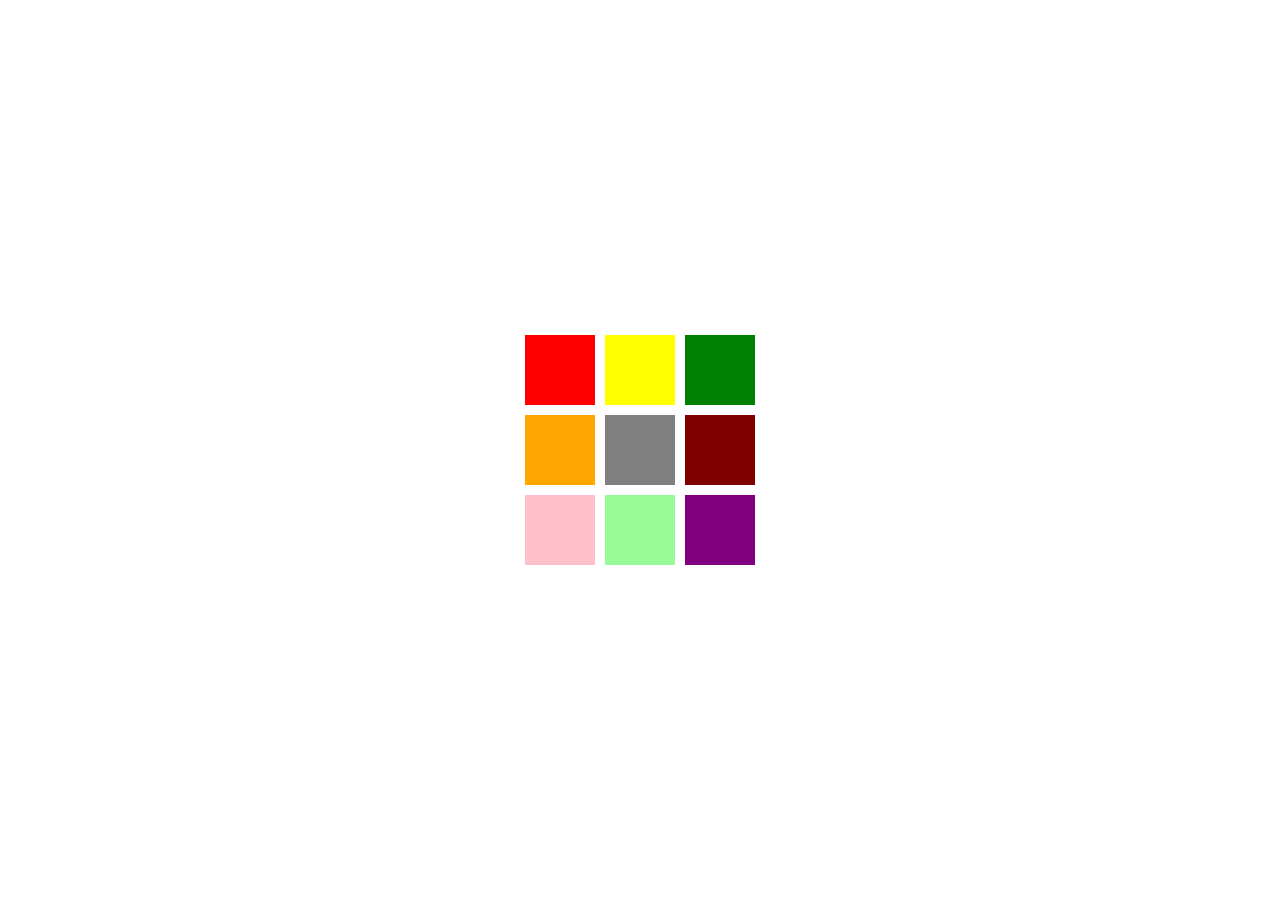
<file: 2021_Fall Web/ICP2/Source/Task3/index.html>
<!DOCTYPE html>
<html lang="en">
<head>
    <meta charset="UTF-8">
    <title >Task3 ICP3 </title>
    <style>
        body {
            display: flex;
            align-items: center;
            justify-content: center;
            margin: 0;
            height: 100vh;
        }

        .cube {
            display: grid;
            grid-template-columns: 70px 70px 70px;
            grid-template-rows: repeat(3, 70px);
            column-gap: 10px;
            row-gap: 10px;
        }


    </style>
</head>
<body>
<div class="cube">
    <span style="background: red"></span>
    <span style="background: yellow"></span>
    <span style="background: green"></span>
    <span style="background: orange"></span>
    <span style="background: grey"></span>
    <span style="background: maroon"></span>
    <span style="background: pink"></span>
    <span style="background: palegreen"></span>
    <span style="background: purple"></span>
</div>
</body>
</html>
</file>
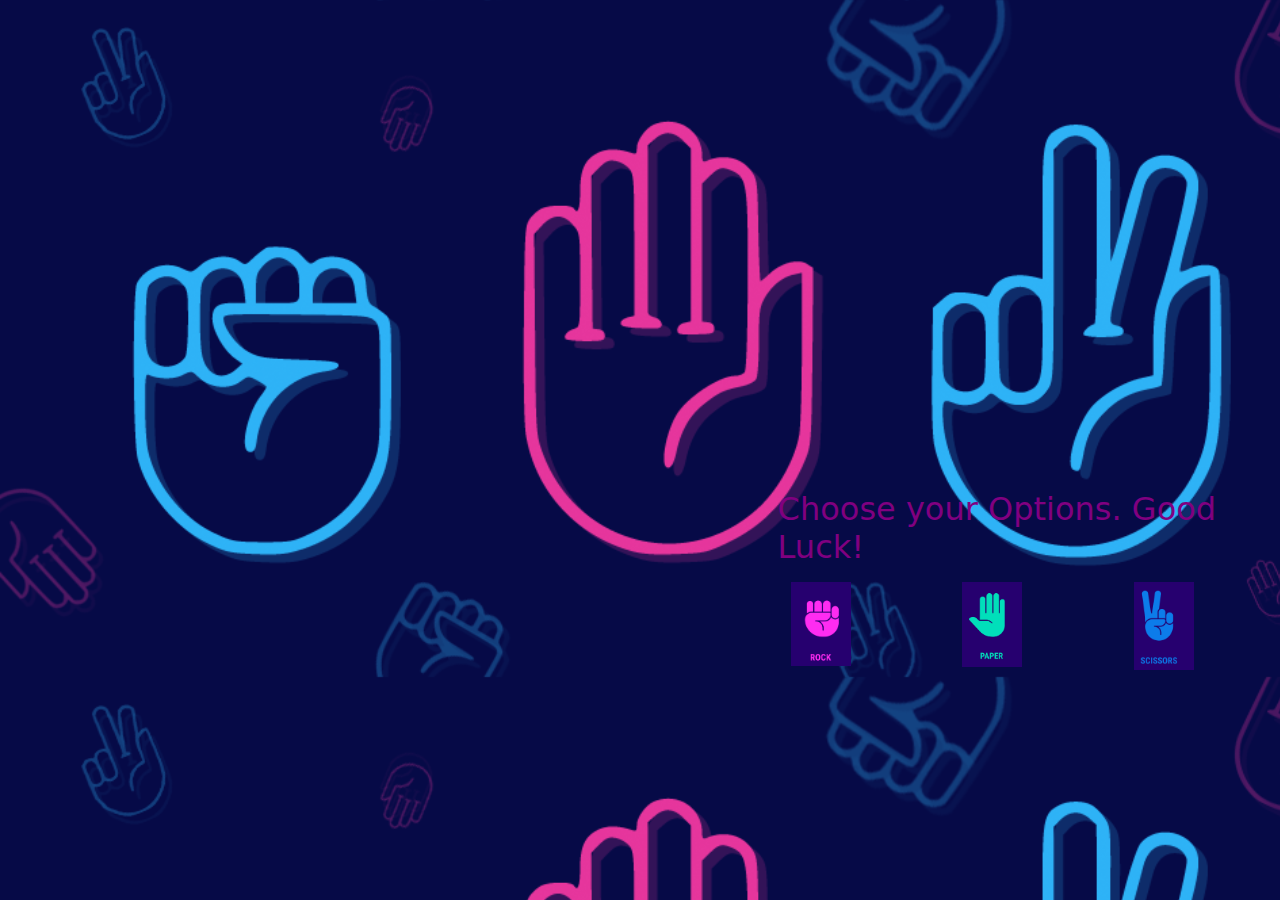
<file: 2021_Fall Web/ICP3/Source/Task 1/input.html>
<!DOCTYPE html>
<html lang="en">
<head>
    <meta charset="UTF-8">
    <title>Game</title>
    <link rel="stylesheet" href="css/style.css">
    <link rel="stylesheet" href="css/bootstrap.css">
    <script src="https://ajax.googleapis.com/ajax/libs/jquery/3.5.1/jquery.min.js"></script>
    <script src="js/script.js"></script>
</head>
<body class="container-fluid">
    <div class="row" id="content"> <!-- style="margin-top: 35%; margin-left: 60%"-->
        <h2>Choose your Options. Good Luck!</h2>
        <div class="col-md-4">
            <button id="rock" class="btn">
                <img src="rock.png" alt="rock" class="img-fluid">
            </button>
        </div>
        <div class="col-md-4">
            <button id="paper" class="btn">
                <img src="paper.png" alt="paper" class="img-fluid">
            </button>
        </div>
        <div class="col-md-4">
            <button id="scissors" class="btn">
                <img src="scissors.png" alt="scissors" class="img-fluid">
            </button>
        </div>
    </div>
</body>
</html>
</file>
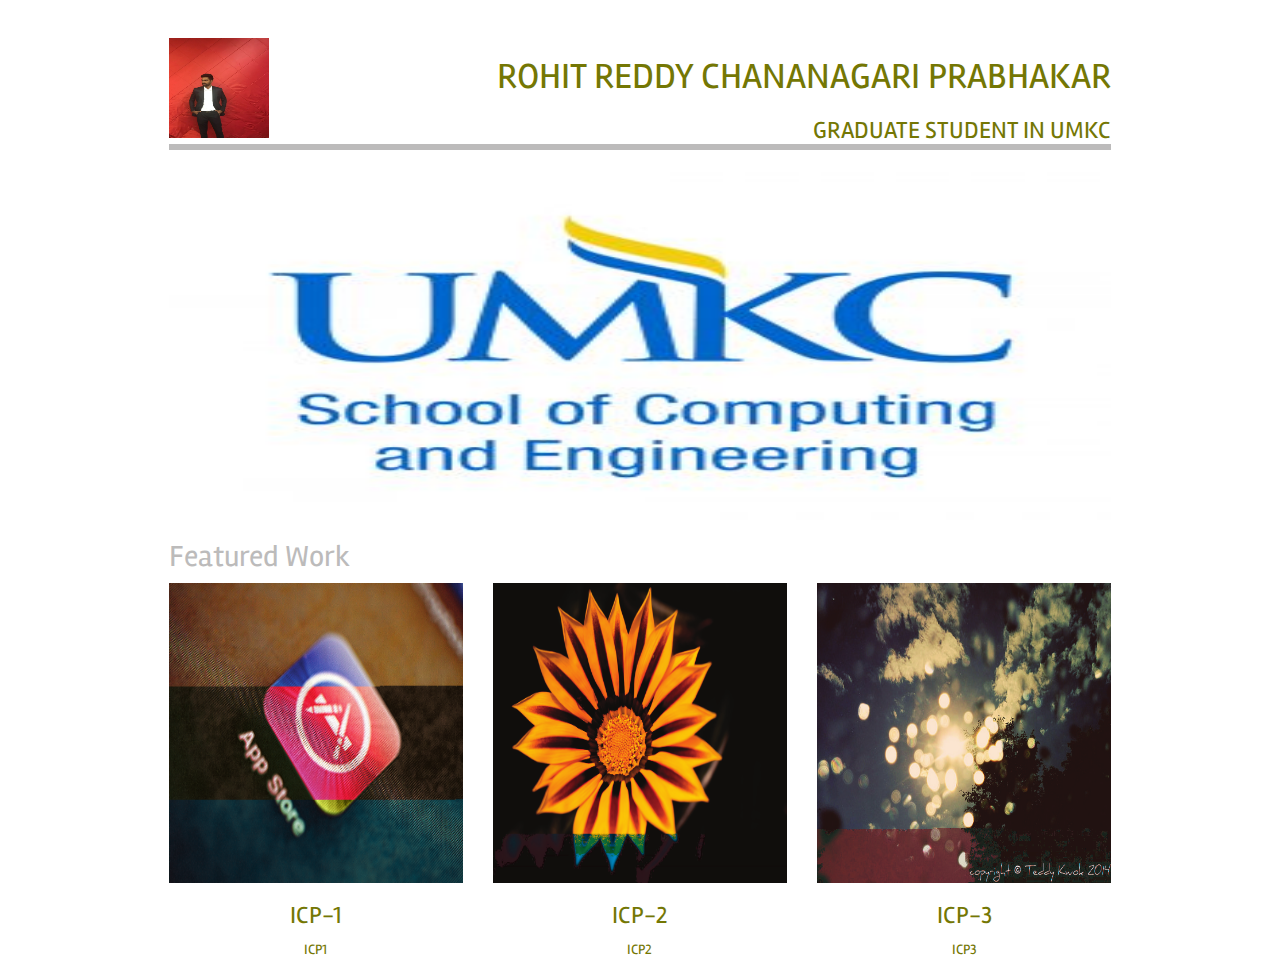
<file: 2021_Fall Web/ICP3/Source/Task 2/input/input.html>
<!DOCTYPE html>

<!--
TODO:
1.Enter your name in h1 and designation in h3
2.Replace all the placeholder images with suitable images of the same size reflecting you and your projects.Feel free to use the sample images provided
3.Replace the content of headings App1,App2,App3,App4 with suitable headings of your projects & provide their github links in the corresponding links
4.Make all the elements in the page responsive & align its content as shown in the output sample with the aforementioned using bootstrap

-->

<html>
<head>
	<title>Bootstrap task</title>
    <meta http-equiv="Content-Type" content="text/html; charset=windows-1252">
    <link rel="stylesheet" href="../css/bootstrap.css">
    <link rel="stylesheet" href="../css/bootstrap-theme.css">
    <link rel="stylesheet" href="../css/style.css">
</head>
<body>
    <div class="container-fluid">
        <div class="row">
            <div class="col-md-2">
                <img id="profile" class="img-responsive" src="PlaceHolderImages/me.jpeg">
            </div>
            <div class="col-md-10 text-right">
                <h1>ROHIT REDDY CHANANAGARI PRABHAKAR</h1>
                <h3 style="margin-bottom: 0">GRADUATE STUDENT IN UMKC</h3>
            </div>
        </div>
        <hr/>
        <div class="row">
            <div class="col-md-12">
                <img id="mainImg" class="img-responsive" src="PlaceHolderImages/image.jpg">
            </div>
        </div>
        <div class="row">
            <div class="col-md-12">
                <h2>Featured Work </h2>
            </div>
        </div>
        <div class="row">
            <div class="col-md-4 text-center">
                <img class="app img-responsive" src="PlaceHolderImages/app1.png">
                <h3>ICP-1</h3>
                <p><a href="https://github.com/Rohit998/WebMobile_fall2021/tree/main/2021_Fall%20Web/ICP1" target="_blank">
                    ICP1</a></p>
            </div>
            <div class="col-md-4 text-center">
                <img class="app img-responsive" src="PlaceHolderImages/app2.png">
                <h3>ICP-2</h3>
                <p><a href="https://github.com/Rohit998/WebMobile_fall2021/tree/main/2021_Fall%20Web/ICP2" target="_blank">
                    ICP2</a></p>
            </div>
            <div  class="col-md-4 text-center">
                <img class="app img-responsive" src="PlaceHolderImages/app3.png">
                <h3>ICP-3</h3>
                <p><a href="https://github.com/Rohit998/WebMobile_fall2021/tree/main/2021_Fall%20Web/ICP2" target="_blank">
                    ICP3</a></p>
            </div>
        </div>
    </div>
</body>
</html>
</file>
<file: 2021_Fall Web/ICP3/Source/Task 1/css/style.css>
body {
    background-image: url("../1.png");
    background-size: cover;
}
#content {
    margin-top: 39%;
    margin-left: 60%;
}
h2{
    color: purple;
}
img {
    height: 100px;
    width: 60px;
}
</file>
<file: 2021_Fall Web/ICP3/Source/Task 2/css/style.css>
body{
    margin-left: 12%;
    margin-right: 12%;
    margin-top: 3%;
}
h1,h3{
    color: #747704;
}
h2{
    color: #BCBBBB;
}
hr{
    border: solid #BCBBBB;
    margin-top: 0;
}
a{
    color: #747704;
}
a:hover {
    color: #BCBBBB;
}
#profile{
    height: 100px;
    width: 100px;
}
#mainImg{
    width: 1140px;
    height: 350px;
}
.app{
    height: 300px;
    width: 555px;
}
@font-face{
    font-family: customFont;
    src: url(Rambla-Regular.ttf);
}

div{
    font-family: customFont;
}
</file>
